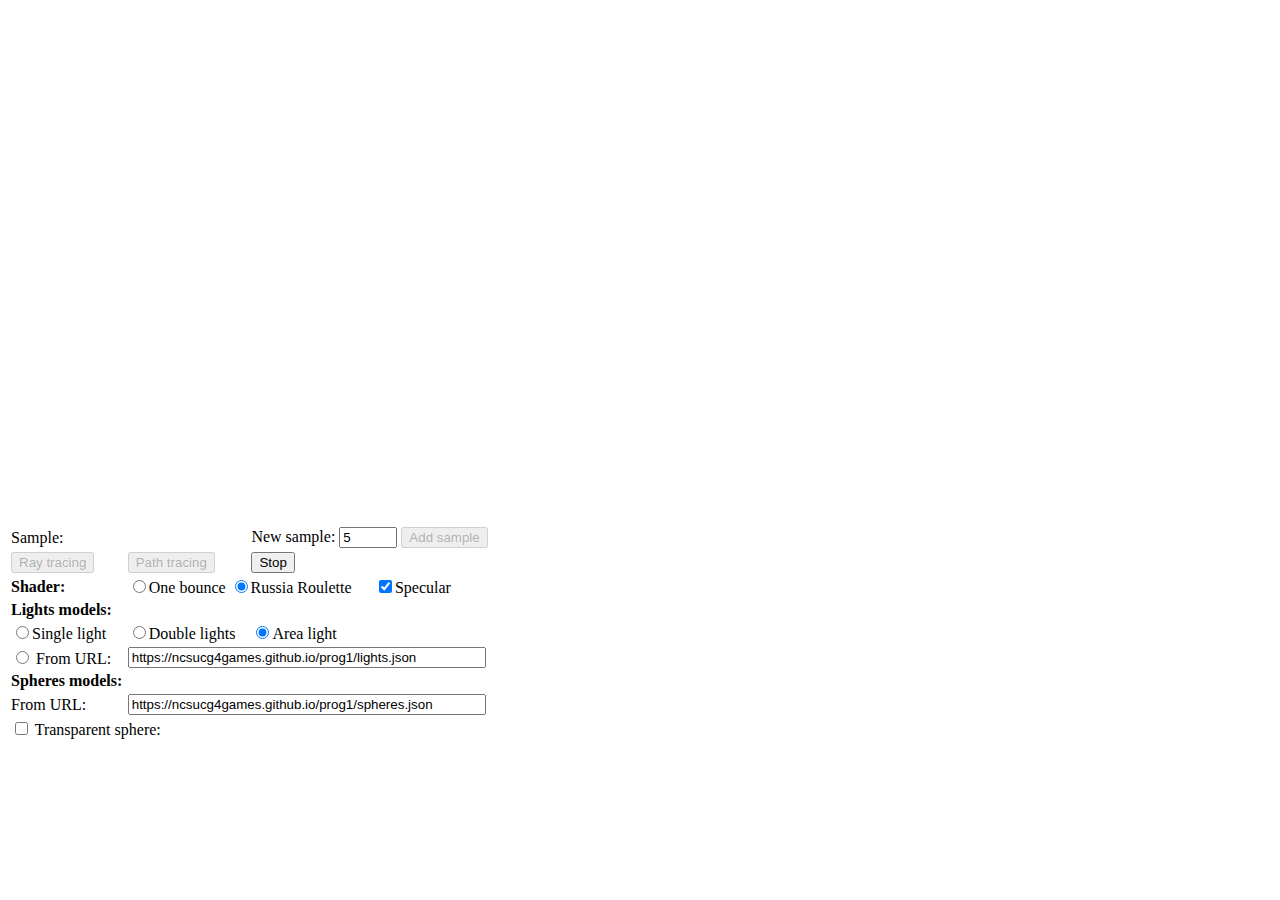
<file: docs/index.html>
<!DOCTYPE html>
<html>
<head>
  <meta charset="UTF-8">
  <title>Path tracing</title>
  <link type="text/css" rel="stylesheet" href="style.css">
</head>
<body onload="main();">
<canvas id="viewport" width="512" height="512"></canvas><br>
<table class='config'>
  <tr>
    <td colspan="2" id='curSample'>
      Sample:
    </td>
    <td colspan="3">
      New sample:
      <input type="number" id='sample' class='numInput' min='1' value="5">
      <button type="button" id="addSample" onclick="UI.handleAddSample()">Add sample</button>
    </td>
    <td class='col'>
    </td>
  </tr>
  <tr>
    <td class='col'>
      <button type="button" id="rayTracing" onclick="UI.handleRayTracing()">Ray tracing</button>
    </td>
    <td class='col'>
      <button type="button" id="pathTracing" onclick="UI.handlePathTracing()">Path tracing</button>
    </td>
    <td class='col'>
      <button type="button" id="stop" onclick="stop()">Stop</button>
    </td>
  </tr>
  <tr>
    <td class='col'><b>Shader:</b></td>
    <td colspan="3">
      <input id='shader1' class='shader'
      type="radio" name="shader" value="1">One bounce
      <input id='shader2' class='shader'
      type="radio" name="shader" value="2">Russia Roulette
    </td>
    <td class="col">
      <input type="checkbox" class='specular' id="specular" value=true>Specular
    </td>
  </tr>
  <tr>
    <td colspan="3"><b>Lights models:</b></td>
  </tr>
  <tr>
    <td class='col'>
      <input id='lightsModel1' class='lights'
      type="radio" name="light" value="1">Single light
    </td>
    <td class='col'>
      <input id='lightsModel2' class='lights'
      type="radio" name="light" value="2">Double lights
    </td>
    <td class='col'>
      <input id='lightsModel3' class='lights'
      type="radio" name="light" value="3">Area light
    </td>
  </tr>
  <tr>
    <td class='col'>
      <input id='lightsModel0' class='lights'
      type="radio" name="light" value="0">
      From URL:
    </td>
    <td colspan="4">
      <input type="text" id='lightUrl' class='urlInput'>
    </td>
  </tr>
  <tr>
    <td colspan="3"><b>Spheres models:</b></td>
  </tr>
  <tr>
    <td class='col'>
      From URL:
    </td>
    <td colspan="4">
      <input type="text" id='sphereUrl' class='urlInput'>
    </td>
  </tr>
  <tr>
    <td colspan="2">
      <input type="checkbox" class='transparent' id="transparent" value=true
      onchange="$('.transSphParam').toggle()">
      Transparent sphere:
    </td>
    <td colspan="4" class='transSphParam'>
      x: <input type="number" id='x' class='numInput' min='0.0' max='1.0' step='0.05'>
      y: <input type="number" id='y' class='numInput' min='0.0' max='1.0' step='0.05'>
      z: <input type="number" id='z' class='numInput' min='0.0' max='1.0' step='0.05'>
      r: <input type="number" id='r' class='numInput' min='0.0' max='1.0' step='0.05'>
    </td>
  </tr>
</table>
<!--load scripts-->
<!-- <script type="text/javascript" src="jquery-3.3.1.min.js"></script>
<script type="text/javascript" src="Vector.js"></script>
<script type="text/javascript" src="Color.js"></script>
<script type="text/javascript" src="Triangle.js"></script>
<script type="text/javascript" src="Ellipsoid.js"></script>
<script type="text/javascript" src="Sphere.js"></script>
<script type="text/javascript" src="Light.js"></script>
<script type="text/javascript" src="PointLight.js"></script>
<script type="text/javascript" src="CeilingSquareLight.js"></script>
<script type="text/javascript" src="constants.js"></script>
<script type="text/javascript" src="resource.js"></script>
<script type="text/javascript" src="ui.js"></script>
<script type="text/javascript" src="geometry.js"></script>
<script type="text/javascript" src="view.js"></script>
<script type="text/javascript" src="shader.js"></script>
<script type="text/javascript" src="drawstuff.js"></script> -->
<script type="text/javascript" src="compressed.js"></script>
</body>
</html>
</file>
<file: docs/style.css>
table {
  width: 600px;
}

.col {
  width: 120px;
}

.urlInput {
  width: 350px;
}

.numInput {
  width: 50px;
}
</file>
